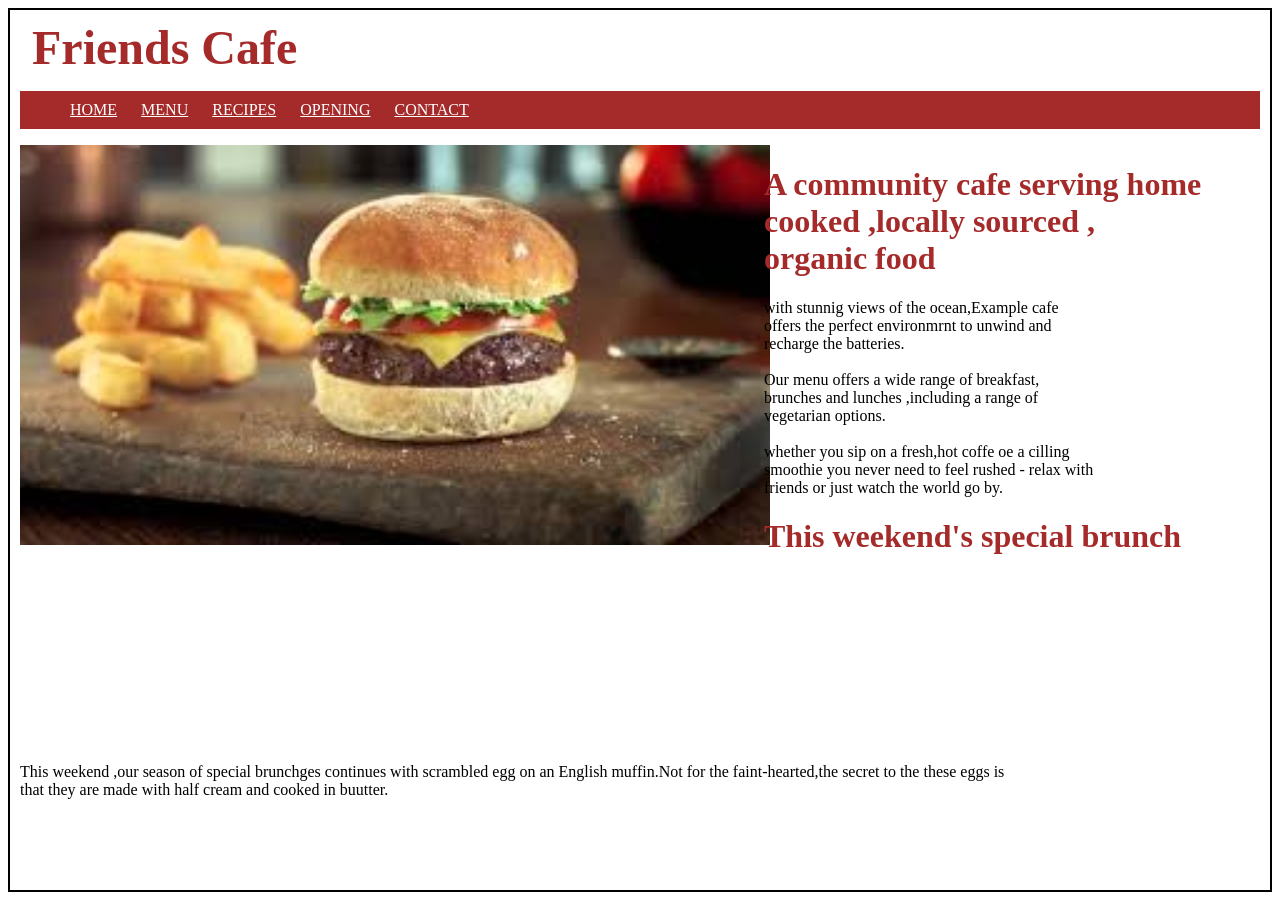
<file: index.html>
<html>
<head>
<link type="text/css" href="cafe.css" rel="stylesheet"/>
</head>
<body>

<font color="brown" size="46" face="old Bookman"> <b>&nbsp;Friends Cafe</b></font>
	<div id="menu">
	<ul>
	
	<li><a href="home1.html">HOME</a></li>
	<li><a href="menu.html">MENU</a></li>
	<li><a href="rec.html">RECIPES</a></li>
	<li><a href="open.html">OPENING</a></li>
	<li><a href="cont.html">CONTACT</a></li>
	</ul>
	</div>
	<div class="split">
		<div class="left">
		    <image src="4.jpg" height="400" width="750">
		</div>
	    
		<div class="right">
		<h1> A community cafe serving home cooked ,locally sourced ,<br>organic food</h1>
		<p>with stunnig views of the ocean,Example cafe <br>offers the perfect environmrnt to unwind and <br>recharge the batteries.<br>
		<br>
		Our menu offers a wide range of breakfast,<br>
		brunches and lunches ,including a range of <br>
		vegetarian options.<br>
		<br>
		
		whether you sip on a fresh,hot coffe oe a cilling <br>smoothie you never need to feel rushed - relax with<br>
		friends or just watch the world go by.<br>
		<h1>This weekend's special brunch</h1>
		</div>
		</div>
		<p>This weekend ,our season of special brunchges continues with scrambled egg on an English muffin.Not for the faint-hearted,the secret to the these eggs is<br>
		that they are made with half cream and cooked in buutter.</p>
		
	



</body>
</html>
</file>
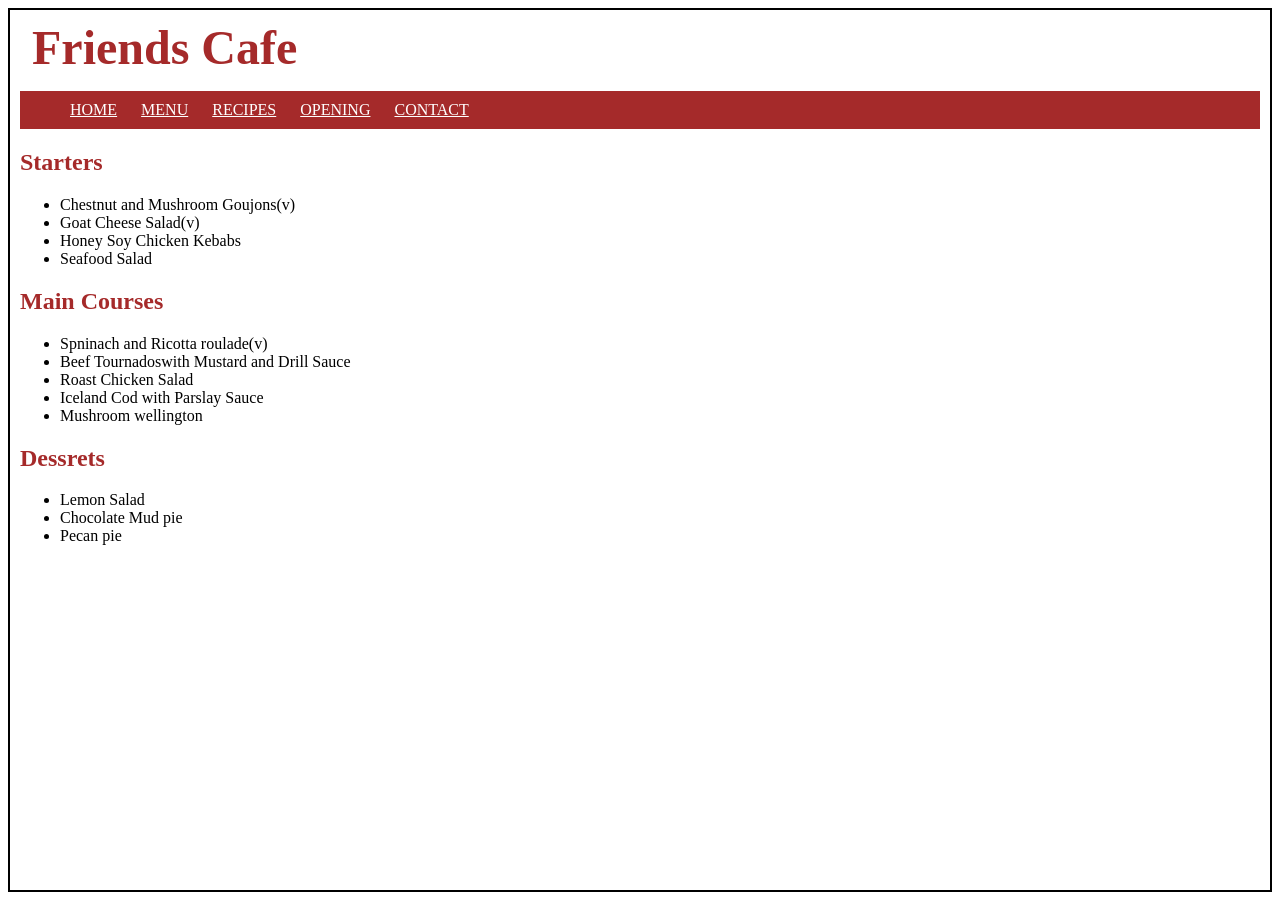
<file: menu.html>
<html>
<head>
<link type="text/css" href="cafe.css" rel="stylesheet"/>
</head>
	<body>
	<font color="brown" size="46" face="old Bookman"> <b>&nbsp;Friends Cafe</b></font>
	<div id="menu">
	<ul>
	
	<li><a href="index.html">HOME</a></li>
	<li><a href="menu.html">MENU</a></li>
	<li><a href="rec.html">RECIPES</a></li>
	<li><a href="open.html">OPENING</a></li>
	<li><a href="cont.html">CONTACT</a></li>
	</ul>
	</div>
	<h2>Starters</h2>
	<ul>
		<li> Chestnut and Mushroom Goujons(v)</li>
		<li> Goat Cheese Salad(v)</li>
		<li> Honey Soy Chicken Kebabs</li>
		<li> Seafood Salad</li>
	</ul>
	
	<h2>Main Courses</h2>
	<ul>
		<li>Spninach and Ricotta roulade(v)</li>
		<li>Beef Tournadoswith Mustard and Drill Sauce</li>
		<li>Roast Chicken Salad</li>
		<li>Iceland Cod with Parslay Sauce</li>
		<li> Mushroom wellington</li>
	</ul>
	
	<h2>Dessrets</h2>
	<ul>
		<li>Lemon Salad</li>
		<li>Chocolate Mud pie</li>
		<li>Pecan pie</li>
	</ul>
	
	</body>
</html>
</file>
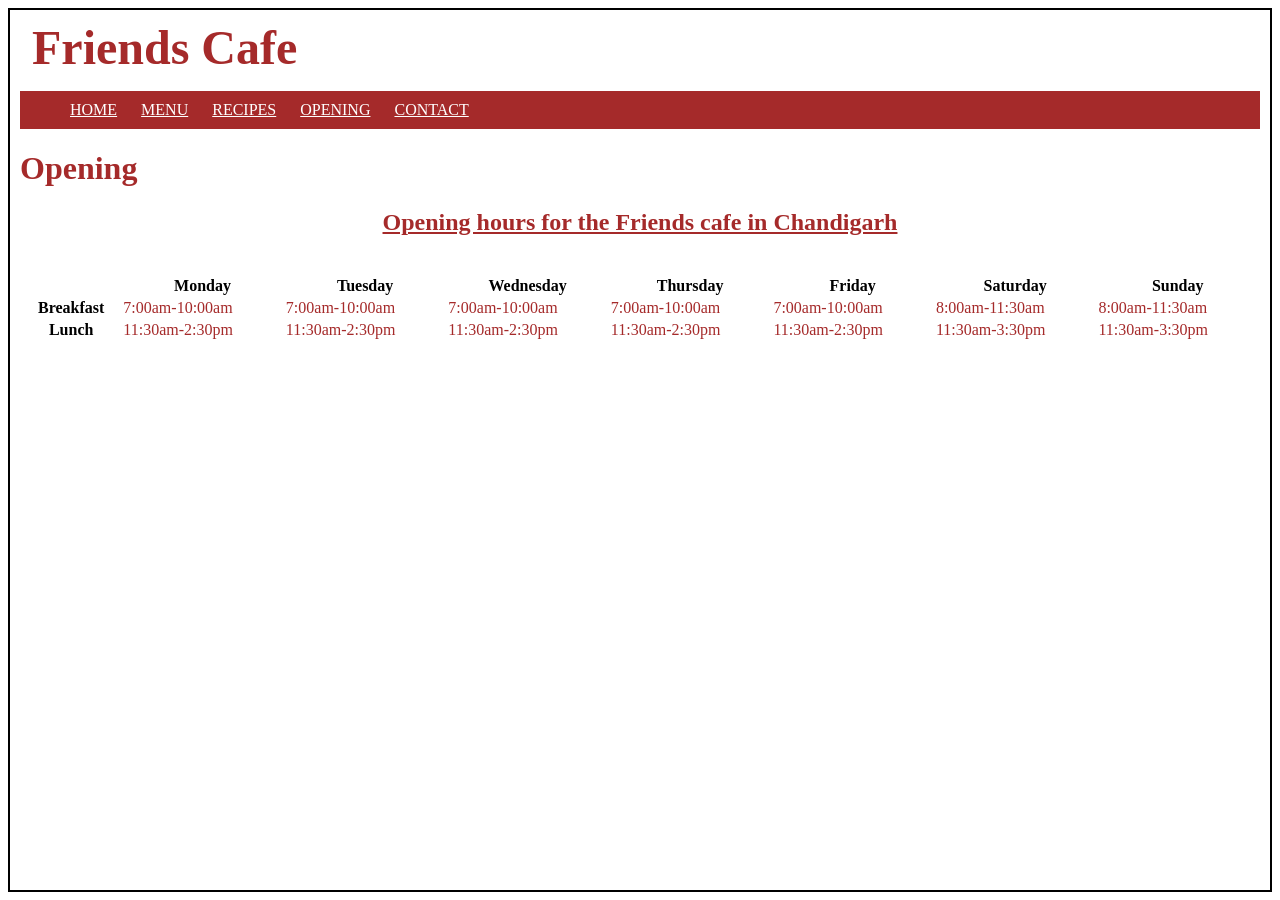
<file: open.html>
<html>
<head>
<link type="text/css" href="cafe.css" rel="stylesheet"/>
</head>
	<body>
	
	<font color="brown" size="46" face="old Bookman"> <b>&nbsp;Friends Cafe</b></font>
	<div id="menu">
	<ul>
	
	<li><a href="index.html">HOME</a></li>
	<li><a href="menu.html">MENU</a></li>
	<li><a href="rec.html">RECIPES</a></li>
	<li><a href="open.html">OPENING</a></li>
	<li><a href="cont.html">CONTACT</a></li>
	</ul>
	</div>
	<h1>Opening</h1>
	<h2><center><u>Opening hours for the Friends cafe in Chandigarh</u></h2>
	<br>
	<table width=100%>
	<tr>
	<td></td>
	<th>Monday</th>
	<th>Tuesday</th>
	<th>Wednesday</th>
	<th>Thursday</th>
	<th>Friday</th>
	<th>Saturday</th>
	<th>Sunday</th>
	</tr>
	<tr>
	<th>Breakfast</th>
	<td>7:00am-10:00am</td>
	<td>7:00am-10:00am</td>
	<td>7:00am-10:00am</td>
	<td>7:00am-10:00am</td>
	<td>7:00am-10:00am</td>
	<td>8:00am-11:30am</td>
	<td>8:00am-11:30am</td>
	</tr>
	
	<tr>
	<th>Lunch</th>
	<td>11:30am-2:30pm</td>
	<td>11:30am-2:30pm</td>
	<td>11:30am-2:30pm</td>
	<td>11:30am-2:30pm</td>
	<td>11:30am-2:30pm</td>
	<td>11:30am-3:30pm</td>
	<td>11:30am-3:30pm</td>
	</tr>
	</table>

	</body>
</html>
</file>
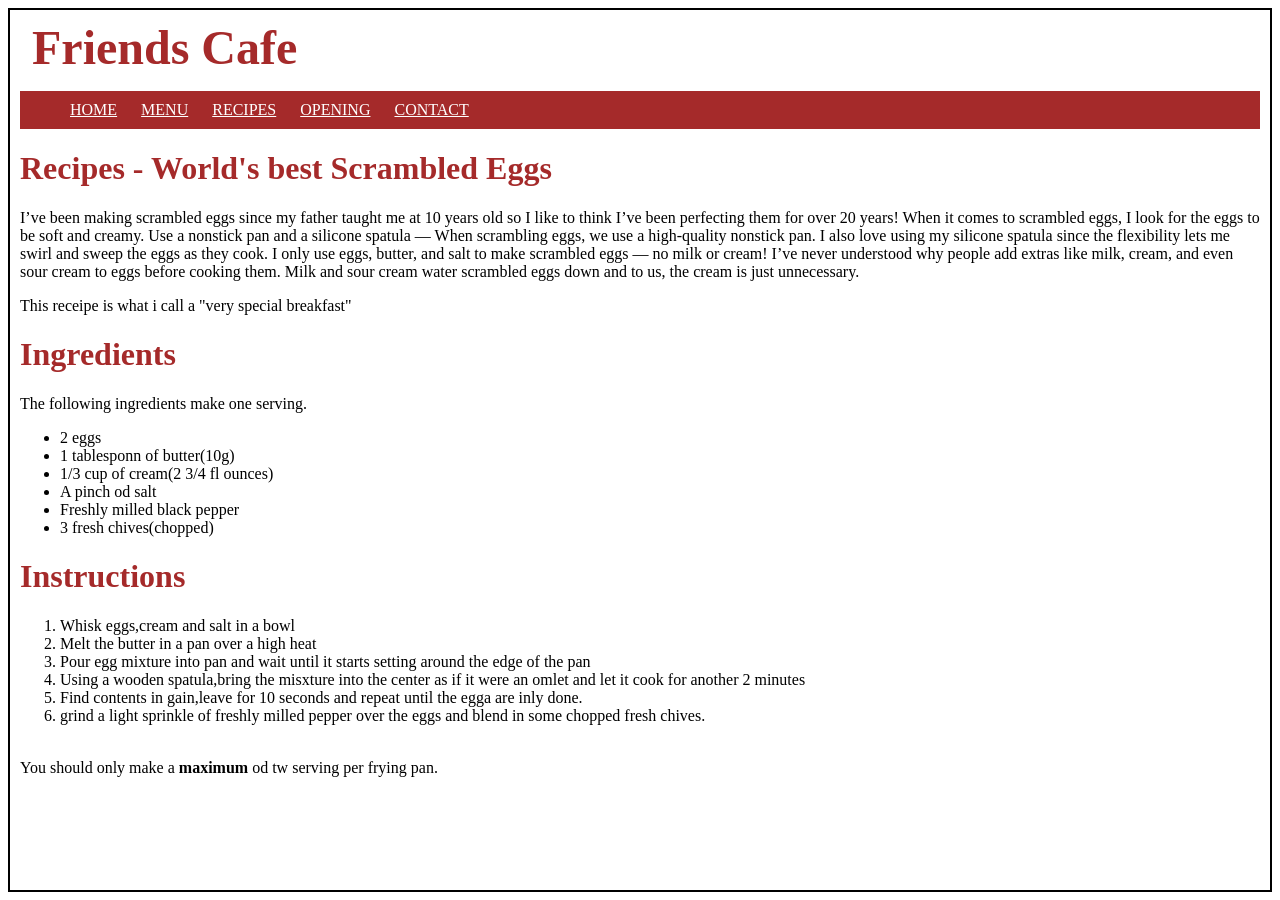
<file: rec.html>
<html>
<head>
<link type="text/css" href="cafe.css" rel="stylesheet"/>
</head>
	<body>
	<font color="brown" size="46" face="old Bookman"> <b>&nbsp;Friends Cafe</b></font>
	<div id="menu">
	<ul>
	
	<li><a href="index.html">HOME</a></li>
	<li><a href="menu.html">MENU</a></li>
	<li><a href="rec.html">RECIPES</a></li>
	<li><a href="open.html">OPENING</a></li>
	<li><a href="cont.html">CONTACT</a></li>
	</ul>
	</div>
	
	<h1>Recipes - World's best Scrambled Eggs</h1>
	<p>I’ve been making scrambled eggs since my father taught me at 10 years old so I like to think I’ve been perfecting them for over 20 years! When it comes to scrambled eggs, I look for the eggs to be soft and creamy.

Use a nonstick pan and a silicone spatula — When scrambling eggs, we use a high-quality nonstick pan. I also love using my silicone spatula since the flexibility lets me swirl and sweep the eggs as they cook.

I only use eggs, butter, and salt to make scrambled eggs — no milk or cream! I’ve never understood why people add extras like milk, cream, and even sour cream to eggs before cooking them. Milk and sour cream water scrambled eggs down and to us, the cream is just unnecessary.
	
	<br>
	<p>This receipe is what i call a "very special breakfast"</p>
	
	<h1>Ingredients</h1>
	<p>The following ingredients make one serving.</p>
	<ul>
		<li>2 eggs</li>
		<li>1 tablesponn of butter(10g)</li>
		<li>1/3 cup of cream(2 3/4 fl ounces)</li>
		<li>A  pinch od salt</li>
		<li>Freshly milled black pepper</li>
		<li>3 fresh chives(chopped)</li>
	</ul>
<h1> Instructions</h1>

<ol>
		<li>Whisk eggs,cream and salt in a bowl </li>
		<li>Melt the butter in a pan over a high heat</li>
		<li>Pour egg mixture into pan and wait until it starts setting around the edge of the pan</li>
		<li>Using a wooden spatula,bring the misxture into the center as if it were an omlet and let it cook for another 2 minutes</li>
		<li>Find contents in gain,leave for 10 seconds and repeat until the egga are inly done.</li>
		<li>grind a light sprinkle of freshly milled pepper over the eggs and blend in some chopped fresh chives.</li>
</ol>
<br>
You should only make a <b>maximum</b> od tw serving per frying pan.
		
		
	</body>
</html>
</file>
<file: cafe.css>
.split
{
height:70%;
width:100%;
display:flex;
}
.left
{
height:70%;
width:60%;
}
.right
{
height:70%;
width:40%
}

body{
border:2px solid black;
padding:10px;
}

#menu{
	background:brown;
	padding:2 px;
}

div#menu ul li{
	display:inline-block;
	padding:10px;
}

div#menu ul li a{
	color:white;
}
td
{
	color:brown;
}
h2,h1
{
	color:brown;
}
</file>
